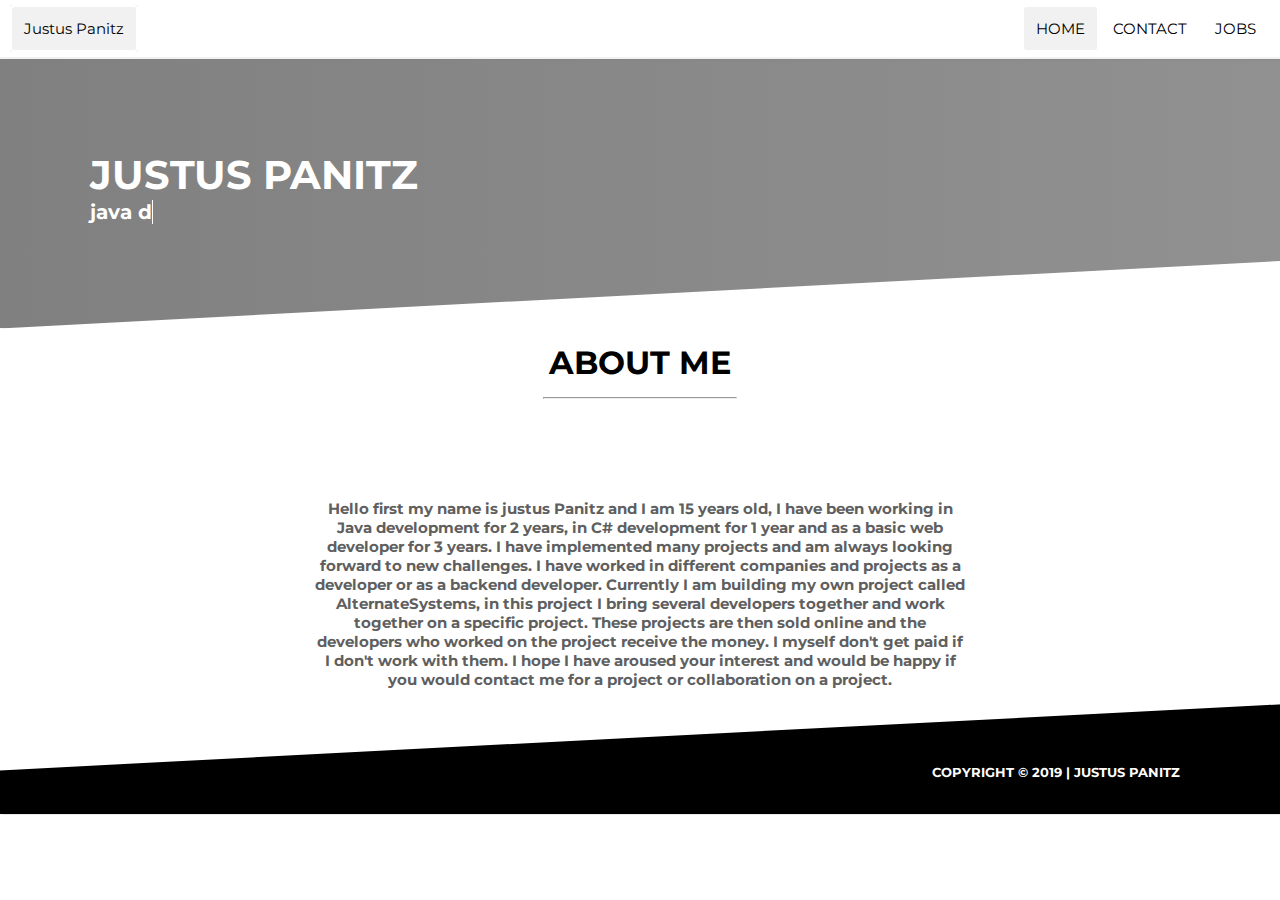
<file: index.html>
<!DOCTYPE html>

<head>

    <link rel="stylesheet" type="text/css" href="css/style.css">
    <title>Justus Panitz - Jobs</title>

</head>
<body>

    <div class="navigator">
    
        <div class="left">
            <a class="logo" href="index.html">Justus Panitz</a>
        </div>

        <div class="right">
            <a class="active" href="index.html">HOME</a>
            <a href="contact.html">CONTACT</a>
            <a href="jobs.html">JOBS</a>
        </div>
    
    </div>

    <header>
    
        <h1>JUSTUS PANITZ</h1>
        <h2 class="typewrite" data-period="2000" data-type='[ "java developer","csharp developer","web developer"]'></h2>
    
    </header>

    <div class="cards">

           <div class="card">
                <h1>ABOUT ME</h1>
                <hr>
                <h2>Hello first my name is justus Panitz and I am 15 years old, I have been working in Java development for 2 years, in C# development for 1 year and as a basic web developer for 3 years. I have implemented many projects and am always looking forward to new challenges. I have worked in different companies and projects as a developer or as a backend developer. Currently I am building my own project called AlternateSystems, in this project I bring several developers together and work together on a specific project. These projects are then sold online and the developers who worked on the project receive the money. I myself don't get paid if I don't work with them.  I hope I have aroused your interest and would be happy if you would contact me for a project or collaboration on a project. </h2>
           </div> 

    </div>

    <footer>

        <h1>COPYRIGHT © 2019 | JUSTUS PANITZ </h1>

    </footer>

    <script src="js/txttype.js"></script>
    <script src="js/stats.js"></script>
    
</body>
</html>
</file>
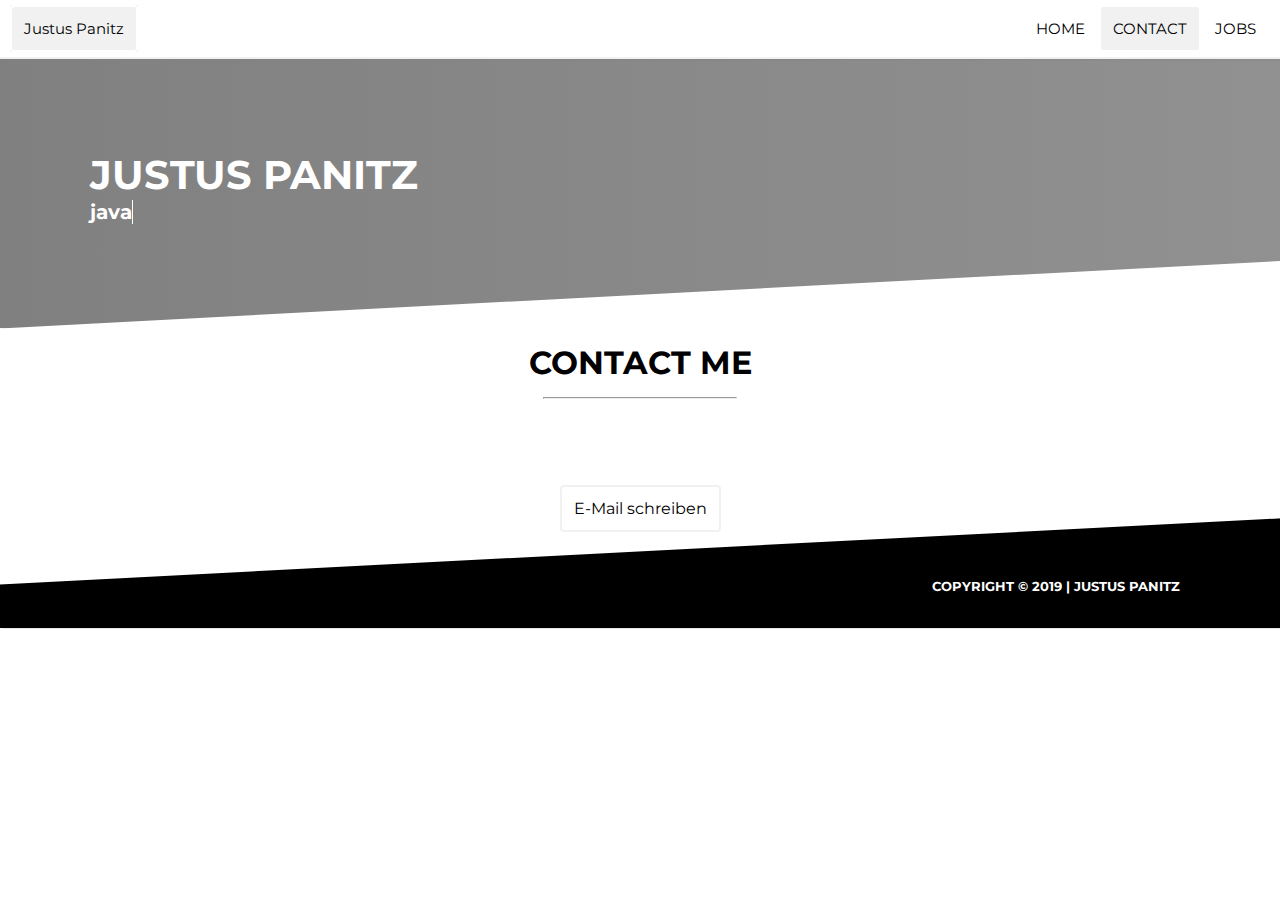
<file: contact.html>
<!DOCTYPE html>

<head>

    <link rel="stylesheet" type="text/css" href="css/style.css">
    <title>Justus Panitz - Contact</title>

</head>
<body>

    <div class="navigator">

        <div class="left">
            <a class="logo" href="index.html">Justus Panitz</a>
        </div>

        <div class="right">
            <a href="index.html">HOME</a>
            <a class="active" href="contact.html">CONTACT</a>
            <a href="jobs.html">JOBS</a>
        </div>
    
    </div>

    <header>
    
        <h1>JUSTUS PANITZ</h1>
        <h2 class="typewrite" data-period="2000" data-type='[ "java developer","csharp developer","web developer"]'></h2>
    
    </header>

    <div class="cards">

           <div class="card">
                <h1>CONTACT ME</h1>
                <hr>
                <a href="mailto:justus.panitz@hotmail.com">E-Mail schreiben</a>
                
            </div> 

    </div>

    <footer>

        <h1>COPYRIGHT © 2019 | JUSTUS PANITZ </h1>

    </footer>

    <script src="js/txttype.js"></script>
    <script src="js/stats.js"></script>
    
</body>
</html>
</file>
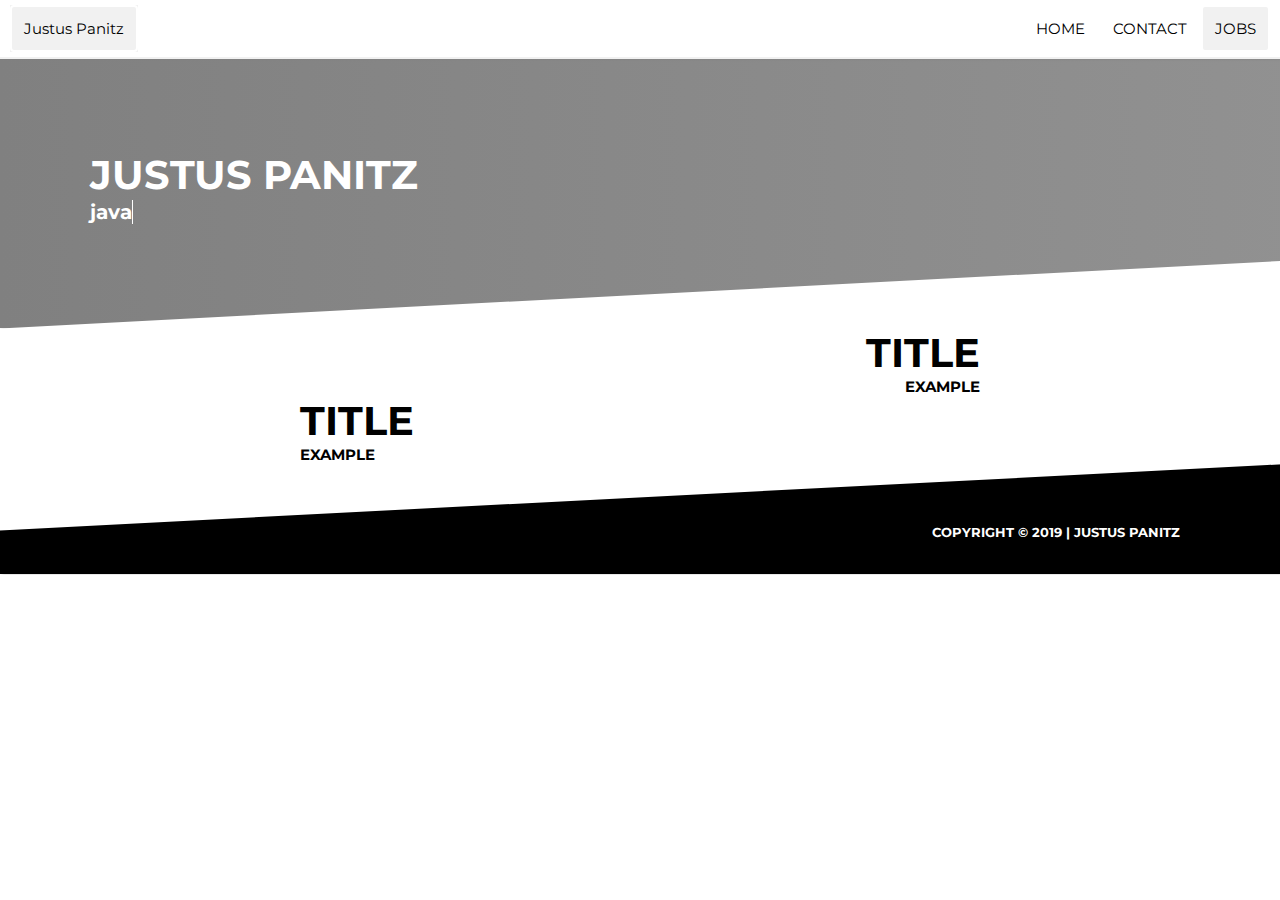
<file: jobs.html>
<!DOCTYPE html>

<head>

    <link rel="stylesheet" type="text/css" href="css/style.css">
    <title>Justus Panitz - Home</title>

</head>
<body>

    <div class="navigator">
        
        <div class="left">
            <a class="logo" href="index.html">Justus Panitz</a>
        </div>

        <div class="right">
            <a href="index.html">HOME</a>
            <a href="contact.html">CONTACT</a>
            <a class="active" href="jobs.html">JOBS</a>
        </div>
    
    </div>

    <header>
    
        <h1>JUSTUS PANITZ</h1>
        <h2 class="typewrite" data-period="2000" data-type='[ "java developer","csharp developer","web developer"]'></h2>
    
    </header>

    <div class="jobs">

        <div class="right">

            <h1>TITLE</h1>
            <h2>EXAMPLE</h2>

        </div>


        <div class="left">

            <h1>TITLE</h1>
            <h2>EXAMPLE</h2>
    
        </div>

    </div>

    <footer>

        <h1>COPYRIGHT © 2019 | JUSTUS PANITZ </h1>

    </footer>

    <script src="js/txttype.js"></script>
    <script src="js/stats.js"></script>
    
</body>
</html>
</file>
<file: css/style.css>
@import url('https://fonts.googleapis.com/css?family=Montserrat&display=swap');

body {
    
    padding: 0;
    margin: 0;
    font-family: 'Montserrat', sans-serif

}

.jobs {

}

.jobs .right {

    text-align: right;
    padding-right: 300px;

}

.jobs .left {

    text-align: left;
    padding-left: 300px;

}

.jobs .left hr {



} 

.jobs .right hr {

    max-width: 10px;

} 

.jobs .right h2 {

    font-size: 15px;
    margin-bottom: 0px;
    margin-top: 0px;

} 

.jobs .left h2 {

    font-size: 15px;
    margin-bottom: 0px;
    margin-top: 0px;

} 

.jobs .right h1 {

    font-size: 40px;
    margin-bottom: 0px;
    margin-top: 0px;

} 

.jobs .left h1 {

    font-size: 40px;
    margin-bottom: 0px;
    margin-top: 0px;

} 



.navigator {

    overflow: hidden;
    background-color: white;
    padding: 5px 10px;
    box-shadow: 2px 0px 3px grey;
    border-bottom: #f1f1f1 solid 2px;

}

.navigator a {

    float: left;
    color: black;
    text-align: center;
    padding: 12px;
    text-decoration: none;
    border: white solid 2px;
    font-size: 15px;
    border-radius: 4px;	
    transition: all 0.3s ease 0.3s;

}
  
.navigator a:hover {

    color: black;
    border: #f1f1f1 solid 2px;

}
  
.navigator a.active {
    
    background-color:  #f1f1f1;
    color: black;

}
  
.navigator .right {

    float: right;
  
}

.navigator .left {

    float: left;
    background-color:  #f1f1f1;
  
}

@-webkit-keyframes Gradient {
	0% {
		background-position: 0% 50%
	}
	50% {
		background-position: 100% 50%
	}
	100% {
		background-position: 0% 50%
	}
}

header {
    
    padding: 7%;
    color: #fff;
    background: linear-gradient(-90deg, #8585857d, gray);
    background-size: 400% 400%;
    -webkit-animation: Gradient 10s ease infinite;
    -moz-animation: Gradient 10s ease infinite;
    animation: Gradient 15s ease infinite;
    box-shadow: 2px 0px 3px grey;
    -webkit-clip-path: polygon(0 0,100% 0,100% 75%,0 100%);
    clip-path: polygon(0 0,100% 0,100% 75%,0 100%);

}

.cards {

    

}

.cards .card {

    text-align: center;

}

.cards .card h2 {

    margin: 15px;
    font-size: 15px;
    color: rgb(95, 95, 95);
    padding-left: 300px;
    padding-right: 300px;

}

.cards .card h1 {

    margin: 15px;

}

.cards .card hr {
    
    width: 15%;
    margin-bottom: 100px;


}

.cards .card a {

    text-align: center;
    color: black;
    padding: 12px;
    text-decoration: none;
    border-radius: 4px;	
    transition: all 0.3s ease 0.3s;
    color: black;
    border: #f1f1f1 solid 2px;

}

footer {
    
    padding-top: 60px;
    padding-right: 100px;
    -webkit-clip-path: polygon(100% 100%,100% 0,0 60%,0 100%);
    clip-path: polygon(100% 100%,100% 0,0 60%,0 100%);
    height: 50px;
    top: 1px;
    background-color: black;
    box-shadow: 2px 0px 3px grey;

}

footer h1 {

    text-align: right;
    font-size: 13px;
    color: white;
    padding: 0;
    margin: 0;

}

header h1 {

    font-size: 40px;
    line-height: 0;

}

header h2 {
    
    font-size: 20px;
    line-height: 1;

}

@-moz-keyframes Gradient {

    0% {
		background-position: 0% 50%
	}
	50% {
		background-position: 100% 50%
	}
	100% {
		background-position: 0% 50%
	}

}

@keyframes Gradient {

    0% {
		background-position: 0% 50%
	}
	50% {
		background-position: 100% 50%
	}
	100% {
		background-position: 0% 50%
	}

}

.animate-bottom {

    position: relative;
   -webkit-animation-name: animatebottom;
   -webkit-animation-duration: 1s;
   animation-name: animatebottom;
   animation-duration: 1s

}
</file>
